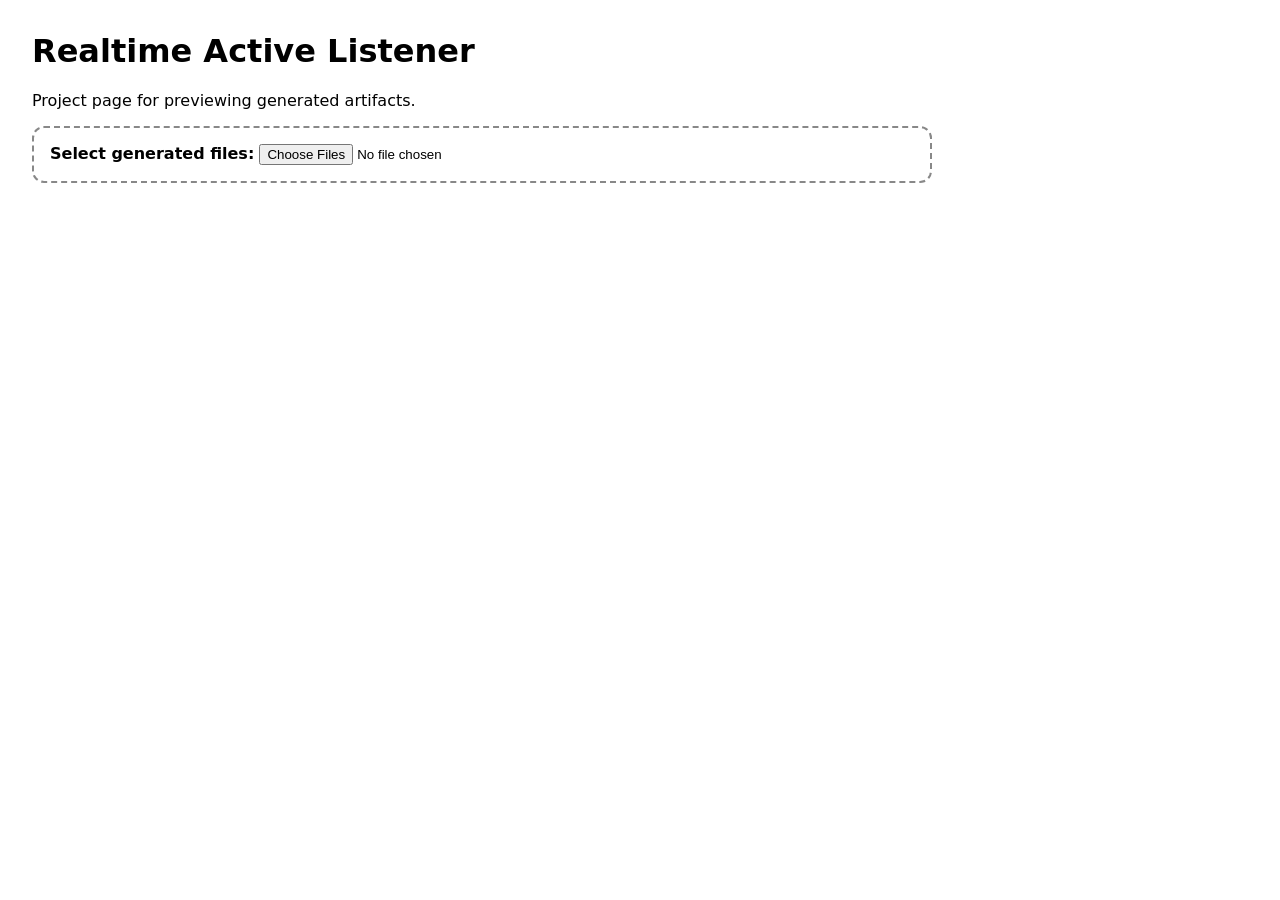
<file: index.html>
<!doctype html>
<html lang="en">
  <head>
    <meta charset="utf-8" />
    <meta name="viewport" content="width=device-width, initial-scale=1" />
    <title>Realtime Active Listener - Project Page</title>
    <style>
      :root {
        color-scheme: light dark;
        font-family: system-ui, -apple-system, Segoe UI, Roboto, sans-serif;
      }
      body {
        margin: 0;
        padding: 2rem;
        max-width: 900px;
      }
      h1 {
        margin-top: 0;
      }
      .upload {
        border: 2px dashed #888;
        border-radius: 0.75rem;
        padding: 1rem;
      }
      .gallery {
        margin-top: 1rem;
        display: grid;
        gap: 1rem;
        grid-template-columns: repeat(auto-fill, minmax(250px, 1fr));
      }
      .item {
        border: 1px solid #666;
        border-radius: 0.5rem;
        padding: 0.5rem;
      }
      img,
      video,
      audio {
        width: 100%;
      }
      pre {
        white-space: pre-wrap;
        overflow-wrap: anywhere;
      }
    </style>
  </head>
  <body>
    <main>
      <h1>Realtime Active Listener</h1>
      <p>Project page for previewing generated artifacts.</p>

      <section class="upload">
        <label for="files"><strong>Select generated files:</strong></label>
        <input id="files" type="file" multiple />
      </section>

      <section id="gallery" class="gallery" aria-live="polite"></section>
    </main>

    <script>
      const input = document.getElementById('files');
      const gallery = document.getElementById('gallery');

      function itemWrapper(file) {
        const wrapper = document.createElement('article');
        wrapper.className = 'item';
        const title = document.createElement('h2');
        title.style.fontSize = '1rem';
        title.style.margin = '0 0 0.5rem 0';
        title.textContent = file.name;
        wrapper.appendChild(title);
        return wrapper;
      }

      function previewFile(file) {
        const wrapper = itemWrapper(file);

        if (file.type.startsWith('image/')) {
          const img = document.createElement('img');
          img.alt = file.name;
          img.src = URL.createObjectURL(file);
          wrapper.appendChild(img);
        } else if (file.type.startsWith('video/')) {
          const video = document.createElement('video');
          video.controls = true;
          video.src = URL.createObjectURL(file);
          wrapper.appendChild(video);
        } else if (file.type.startsWith('audio/')) {
          const audio = document.createElement('audio');
          audio.controls = true;
          audio.src = URL.createObjectURL(file);
          wrapper.appendChild(audio);
        } else if (file.type.startsWith('text/')) {
          const reader = new FileReader();
          reader.onload = () => {
            const pre = document.createElement('pre');
            pre.textContent = String(reader.result || '');
            wrapper.appendChild(pre);
          };
          reader.readAsText(file);
        } else {
          const p = document.createElement('p');
          p.textContent = 'Preview not available for this file type.';
          wrapper.appendChild(p);
        }

        gallery.appendChild(wrapper);
      }

      input.addEventListener('change', () => {
        gallery.innerHTML = '';
        Array.from(input.files || []).forEach(previewFile);
      });
    </script>
  </body>
</html>
</file>
